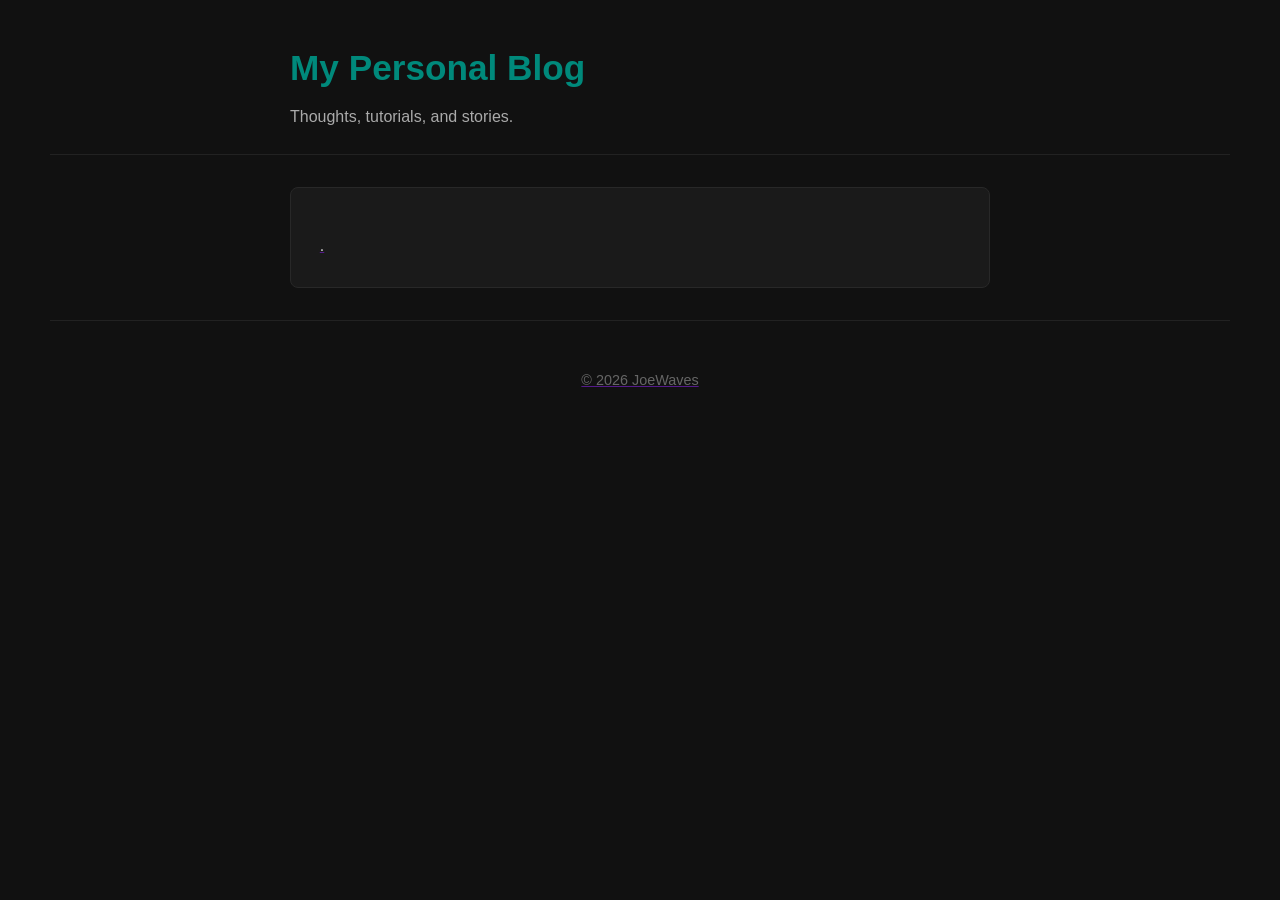
<file: index.html>
<!DOCTYPE html>
<html lang="en">
<head>
    <meta charset="UTF-8">
    <meta name="viewport" content="width=device-width, initial-scale=1.0">
    <title>Blog</title>
    <link rel="stylesheet" href="style.css">
</head>
<body>
    <header>
        <div class="container">
            <h1>My Personal Blog</h1>
            <p>Thoughts, tutorials, and stories.</p>
        </div>
    </header>

    <main class="container">
        <section class="posts">
            <article class="post-card">
                <h2><a href=""/a></h2>
                <time datetime="2026-10-05"></time>
                <p>.</p>
            </article>
        </section>
    </main>

    <footer>
        <div class="container">
            <p>&copy; 2026 JoeWaves</p>
        </div>
    </footer>
</body>
</html>
</file>
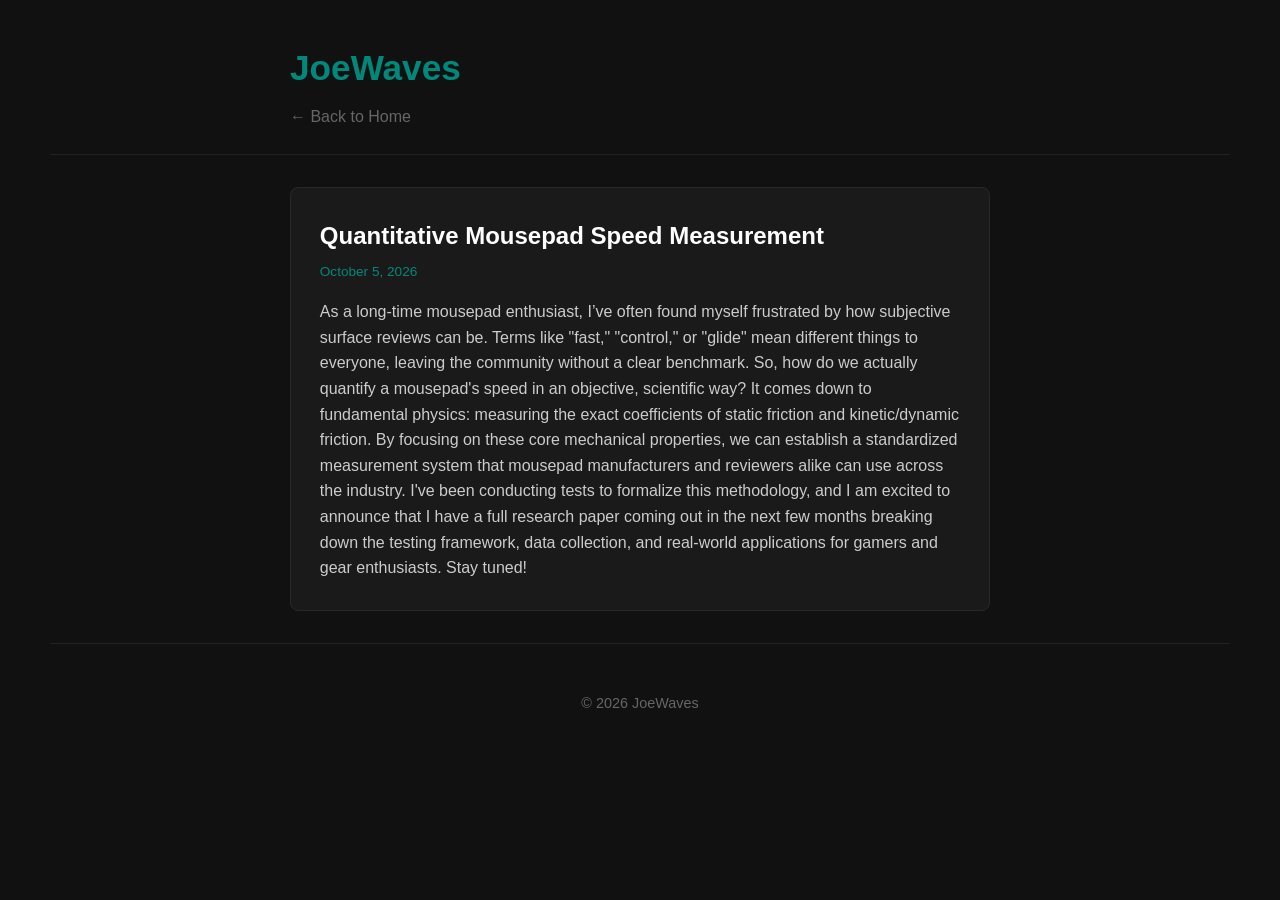
<file: posts/index.html>
<!DOCTYPE html>
<html lang="en">
<head>
    <meta charset="UTF-8">
    <meta name="viewport" content="width=device-width, initial-scale=1.0">
    <title>Blog Post</title>
    <link rel="stylesheet" href="../style.css">
</head>
<body>
    <header>
        <div class="container">
            <h1>JoeWaves</h1>
            <p><a href="../index.html" style="color: #666; text-decoration: none;">&larr; Back to Home</a></p>
        </div>
    </header>

    <main class="container">
        <article class="post-card">
            <h2>Quantitative Mousepad Speed Measurement  </h2>
            <time datetime="2026-10-05">October 5, 2026</time>
            <p>

              As a long-time mousepad enthusiast, I’ve often found myself frustrated by how subjective surface reviews can be. Terms like "fast," "control," or "glide" mean different things to everyone, 
              leaving the community without a clear benchmark. So, how do we actually quantify a mousepad's speed in an objective, scientific way?
              It comes down to fundamental physics: measuring the exact coefficients of static friction and kinetic/dynamic friction. By focusing on these core mechanical properties, 
              we can establish a standardized measurement system that mousepad manufacturers and reviewers alike can use across the industry.
              I've been conducting tests to formalize this methodology, and I am excited to announce that I have a full research paper coming out in the next few months breaking down the testing framework, 
              data collection, and real-world applications for gamers and gear enthusiasts. Stay tuned!
              
            </p>
        </article>
    </main>

    <footer>
        <div class="container">
            <p>&copy; 2026 JoeWaves</p>
        </div>
    </footer>
</body>
</html>
</file>
<file: style.css>
:root {
    --bg: #111;
    --text: #ffffff;
    --accent: #00897b;
    --content-width: 700px;
    --viewport-padding: clamp(16px, 4vw, 50px);
    --preview-center-offset: clamp(140px, 18vw, 320px);
    --preview-width: clamp(220px, 24vw, 360px);
}

* {
    box-sizing: border-box;
    margin: 0;
    padding: 0;
}

body {
    font-family: -apple-system, BlinkMacSystemFont, "Segoe UI", Roboto, Helvetica, Arial, sans-serif;
    line-height: 1.6;
    color: var(--text);
    background-color: var(--bg);
    padding: 0 var(--viewport-padding);
}

.container {
    max-width: var(--content-width);
    margin: 0 auto;
}

header {
    border-bottom: 1px solid #222;
    padding: 2.5rem 0 1.5rem;
    margin-bottom: 2rem;
}

header h1 {
    font-size: 2.2rem;
    color: var(--accent); /* Updated to tealish accent color */
    margin-bottom: 0.5rem;
}

header p {
    color: #aaa;
}

.post-card {
    background: #1a1a1a;
    border: 1px solid #282828;
    padding: 1.8rem;
    margin-bottom: 1.5rem;
    border-radius: 8px;
    transition: border-color 0.2s ease;
}

.post-card:hover {
    border-color: var(--accent);
}

.post-card h2 a {
    color: var(--text);
    text-decoration: none;
    font-weight: 600;
}

.post-card h2 a:hover {
    color: var(--accent);
}

time {
    display: block;
    font-size: 0.85rem;
    color: var(--accent);
    margin: 0.4rem 0 1rem;
    font-weight: 500;
}

.post-card p {
    color: #ccc;
}

ul {
    margin: 1rem 0 1rem 1.5rem;
    color: #ccc;
}

li {
    margin-bottom: 0.4rem;
}

footer {
    text-align: center;
    padding: 3rem 0;
    color: #666;
    font-size: 0.9rem;
    border-top: 1px solid #222;
    margin-top: 2rem;
}
</file>
